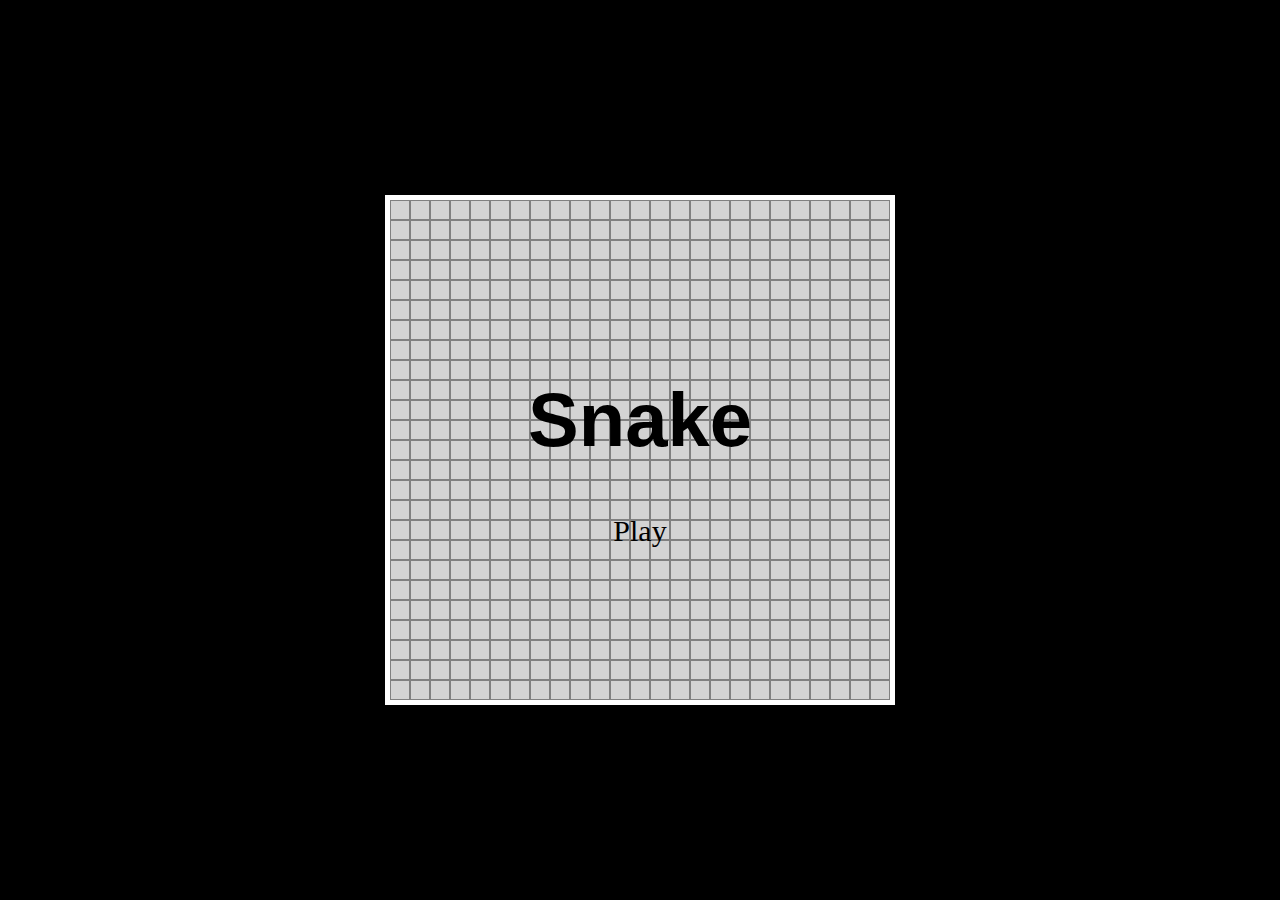
<file: index.html>
<!DOCTYPE html>
<html>
  <head>
    <meta charset="utf-8">
    <title>Snake</title>
    <link rel="stylesheet" type="text/css" href="css/snake.css">
  </head>
  <body>
    <script src="js/jquery-2.1.1.js"></script>

    <script src="js/snake.js"></script>
    <script src="js/board.js"></script>
    <script src="js/util.js"></script>
    <script src="js/snake-view.js"></script>
    <script src="js/system.js"></script>

    <div id="root">
      <div id="welcome-screen">
        <h1>Snake</h1>
        <ul>
          <li><a href="javascript:void(0)" id="start-game">Play</a></li>
        </ul>
      </div>

      <div id="game-over" class="hidden">
        <h1>GAME OVER!</h1>
        <p>You scored <span id="final-score"></span></p>
        <a href="javascript:void(0)" id="back"><<< Back</a>
      </div>

      <div class="game-container">
      </div>

    </div>
    <div class="game-view hidden" id="score-container">
      Score: <span id="score">0</span>
    </div>
  </body>
</html>
</file>
<file: css/snake.css>
* {
  list-style: none;
  text-decoration: none;
}

html, body, canvas {
  padding: 0px;
  margin: 0px;
  overflow-x: hidden;
  overflow-y: hidden;
}

body {
  background-color: black;
}

h1 {
  font-family: helvetica;
  font-size: 76px;
  text-align: center;
}

#root {
  position: absolute;
  width: 500px;
  height: 500px;
  top: 50%;
  left: 50%;
  transform: translate(-50%, -50%);
  border: thick solid white;
}

#welcome-screen {
  position: absolute;
  width: 50%;
  height: 50%;
  top: 50%;
  left: 50%;
  transform: translate(-50%, -50%);
  text-align: center;
  color: black;
}

#welcome-screen a {
  color: black;
  font-size: 30px;
}

ul {
  margin: 0;
  padding: 0;
}

#score-container {
  position: absolute;
  top: 10px;
  right: 10px;
  color: white;
}

#game-over {
  padding-top: 30px;
  padding-bottom: 30px;
  border: solid white;
  background-color: black;
  position: absolute;
  width: 50%;
  top: 50%;
  left: 50%;
  transform: translate(-50%, -50%);
  text-align: center;
  color: white;
}

#game-over h1 {
  margin-top: 0;
}

.game-container {
  height: 100%;
  width: 100%;
}

.game-container::after {
  content: "";
  display: block;
  clear: both;
}

.square {
  background-color: lightgray;
  float: left;
  box-sizing: border-box;
  width: 20px;
  height: 20px;
  border: thin solid grey;
}

.apple {
  background-color: red;
}


.snake {
  background-color: black;
}

.hidden {
  display: none;
}
</file>
